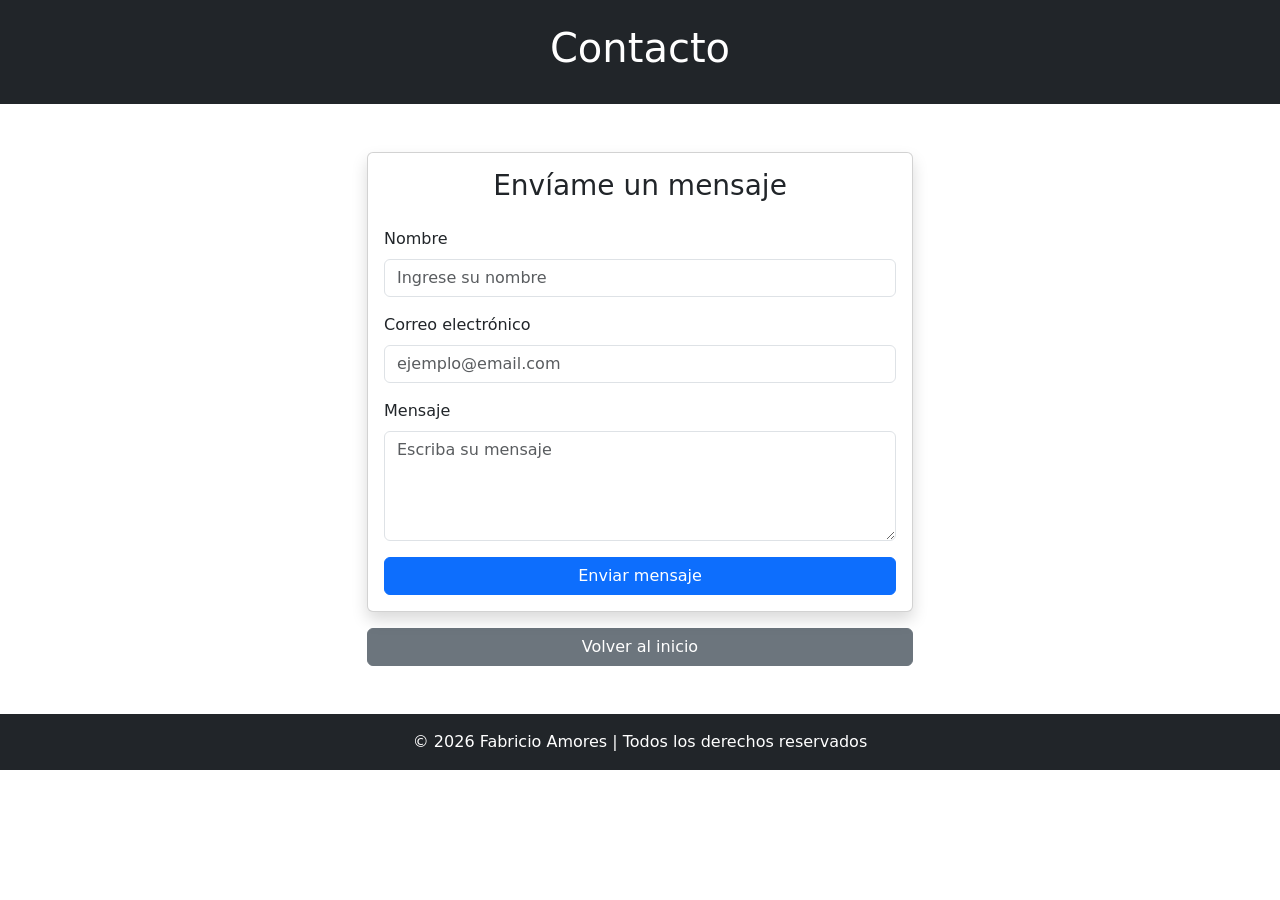
<file: contacto.html>
<!DOCTYPE html>
<html lang="es">
<head>
    <meta charset="UTF-8">
    <meta name="viewport" content="width=device-width, initial-scale=1.0">
    <title>Contacto</title>


    <link href="https://cdn.jsdelivr.net/npm/bootstrap@5.3.2/dist/css/bootstrap.min.css" rel="stylesheet">
</head>
<body>


    <header class="bg-dark text-white text-center py-4">
        <h1>Contacto</h1>
    </header>


    <div class="container mt-5">

        <div class="row justify-content-center">
            <div class="col-md-6">


                <div class="card shadow">
                    <div class="card-body">

                        <h3 class="text-center mb-4">Envíame un mensaje</h3>

                        <form>


                            <div class="mb-3">
                                <label class="form-label">Nombre</label>
                                <input type="text" class="form-control" placeholder="Ingrese su nombre">
                            </div>


                            <div class="mb-3">
                                <label class="form-label">Correo electrónico</label>
                                <input type="email" class="form-control" placeholder="ejemplo@email.com">
                            </div>


                            <div class="mb-3">
                                <label class="form-label">Mensaje</label>
                                <textarea class="form-control" rows="4" placeholder="Escriba su mensaje"></textarea>
                            </div>

                            <button type="submit" class="btn btn-primary w-100">
                                Enviar mensaje
                            </button>

                        </form>

                    </div>
                </div>


                <a href="index.html" class="btn btn-secondary mt-3 w-100">
                    Volver al inicio
                </a>

            </div>
        </div>

    </div>


    <footer class="bg-dark text-white text-center py-3 mt-5">
        <p class="mb-0">© 2026 Fabricio Amores | Todos los derechos reservados</p>
    </footer>

    <!-- Bootstrap JavaScript Libraries -->
    <script
        src="https://cdn.jsdelivr.net/npm/@popperjs/core@2.11.8/dist/umd/popper.min.js"
        integrity="sha384-I7E8VVD/ismYTF4hNIPjVp/Zjvgyol6VFvRkX/vR+Vc4jQkC+hVqc2pM8ODewa9r"
        crossorigin="anonymous"
    ></script>

    <script
        src="https://cdn.jsdelivr.net/npm/bootstrap@5.3.2/dist/js/bootstrap.min.js"
        integrity="sha384-BBtl+eGJRgqQAUMxJ7pMwbEyER4l1g+O15P+16Ep7Q9Q+zqX6gSbd85u4mG4QzX+"
        crossorigin="anonymous"
    ></script>
</body>
</body>
</html>
</file>
